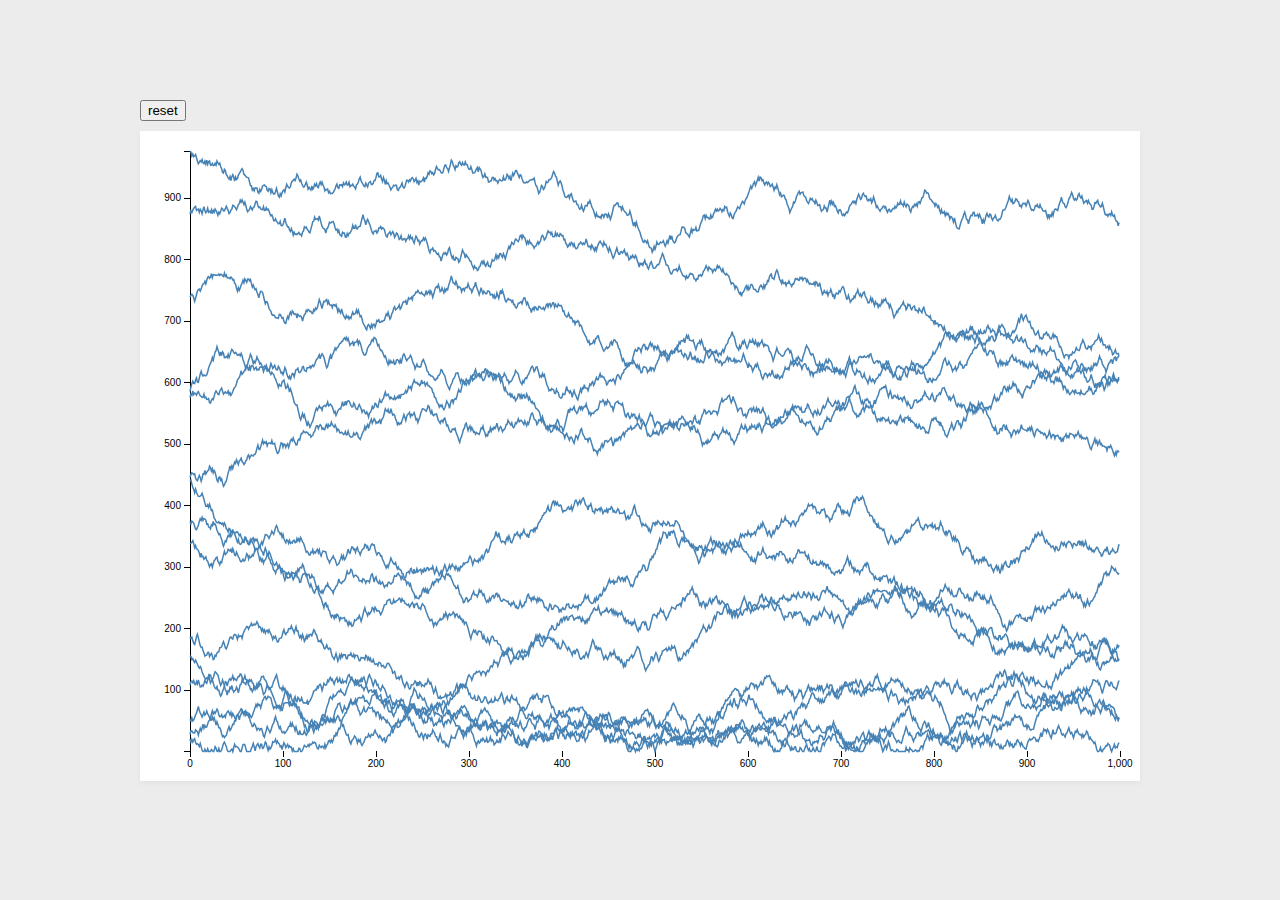
<file: web-server/eos/index.html>
<!DOCTYPE html>
<html lang="en">
  <head>
    <meta charset="UTF-8">
    
    <title>eos</title>
    <link rel="stylesheet" type="text/css" href="style.css">
  </head>
  
  <body>
    <div id="container">
      <button id="reset">reset</button>
      <div id="canvas"></div>
    </div>
  </body>
  <script src="d3.min.js"></script>  
  <script src="generator.js"></script>
  <script src="drawer.js"></script>

  <script>
    var drawer = new Drawer('#canvas');
    drawer.init(15, 1000);
    drawer.draw();

    d3.select('#reset').on('click', function() {
      location.reload();
    });
  </script>
</html>
</file>
<file: web-server/eos/style.css>
html, body {
  margin: 0;
  background-color: #ECECEC;
  font: 10px sans-serif;
}

#container {
  margin: 0 auto;
  width: 1000px;
}

#reset {
  margin-top: 100px;
}

#canvas {
  width: 1000px;
  height: 650px;
  margin: 0 auto;
  margin-top: 10px;
  background-color: white;
  box-shadow: 0px 2px 6px rgba(0, 0, 0, 0.05);
}

.axis path,
.axis line {
  fill: none;
  stroke: #000;
  shape-rendering: crispEdges;
}

.x.axis path {
  display: none;
}

.line {
  fill: none;
  stroke: steelblue;
  stroke-width: 1.5px;
}

#pane {
  cursor: move;
  fill: none;
  pointer-events: all;
}
</file>
